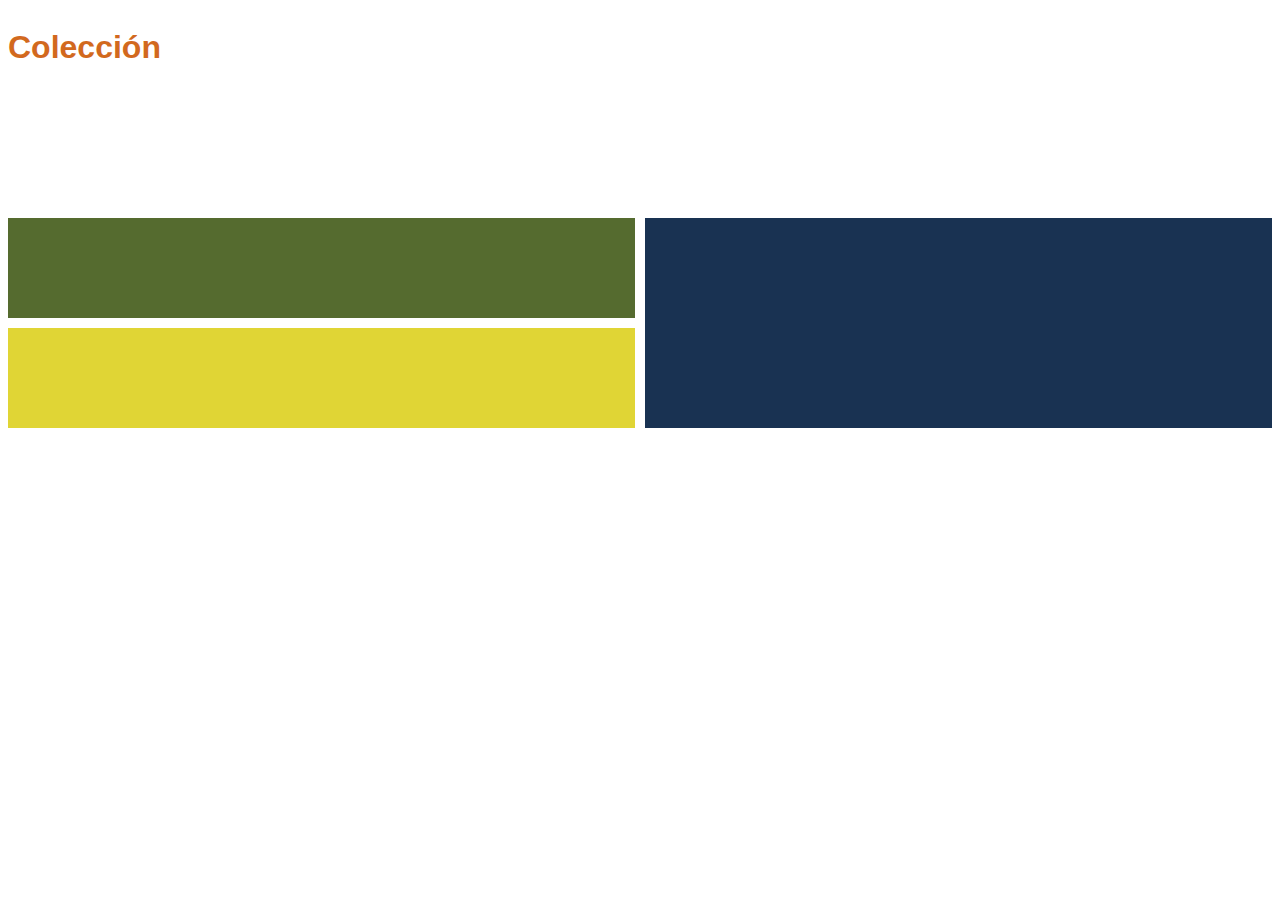
<file: ej3/index.html>
<!DOCTYPE html>
<html lang="en">
<head>
    <meta charset="UTF-8">
    <meta name="viewport" content="width=device-width, initial-scale=1.0">
    <title>Museo</title>
    <link rel="stylesheet" href="styles.css"/>
</head>
<body class="grid-container">
    <h1>Colección</h1>
    <div class="art-container-01" id="primerEjemplo">
        <img id="art-image-01" scr="" alt="">
        <h2 id="art-title-01"></h2>
        <p id="art-description-01"></p>
    </div>
    <div class="art-container-02">
        <img id="art-image-02" scr="" alt="">
        <h2 id="art-title-02"></h2>
        <p id="art-description-02"></p>
    </div>
    <div class="art-container-03">
        <img id="art-image-03" scr="" alt="">
        <h2 id="art-title-03"></h2>
        <p id="art-description-03"></p>
    </div>
    <script src="script.js"></script>
</body>
</html>
</file>
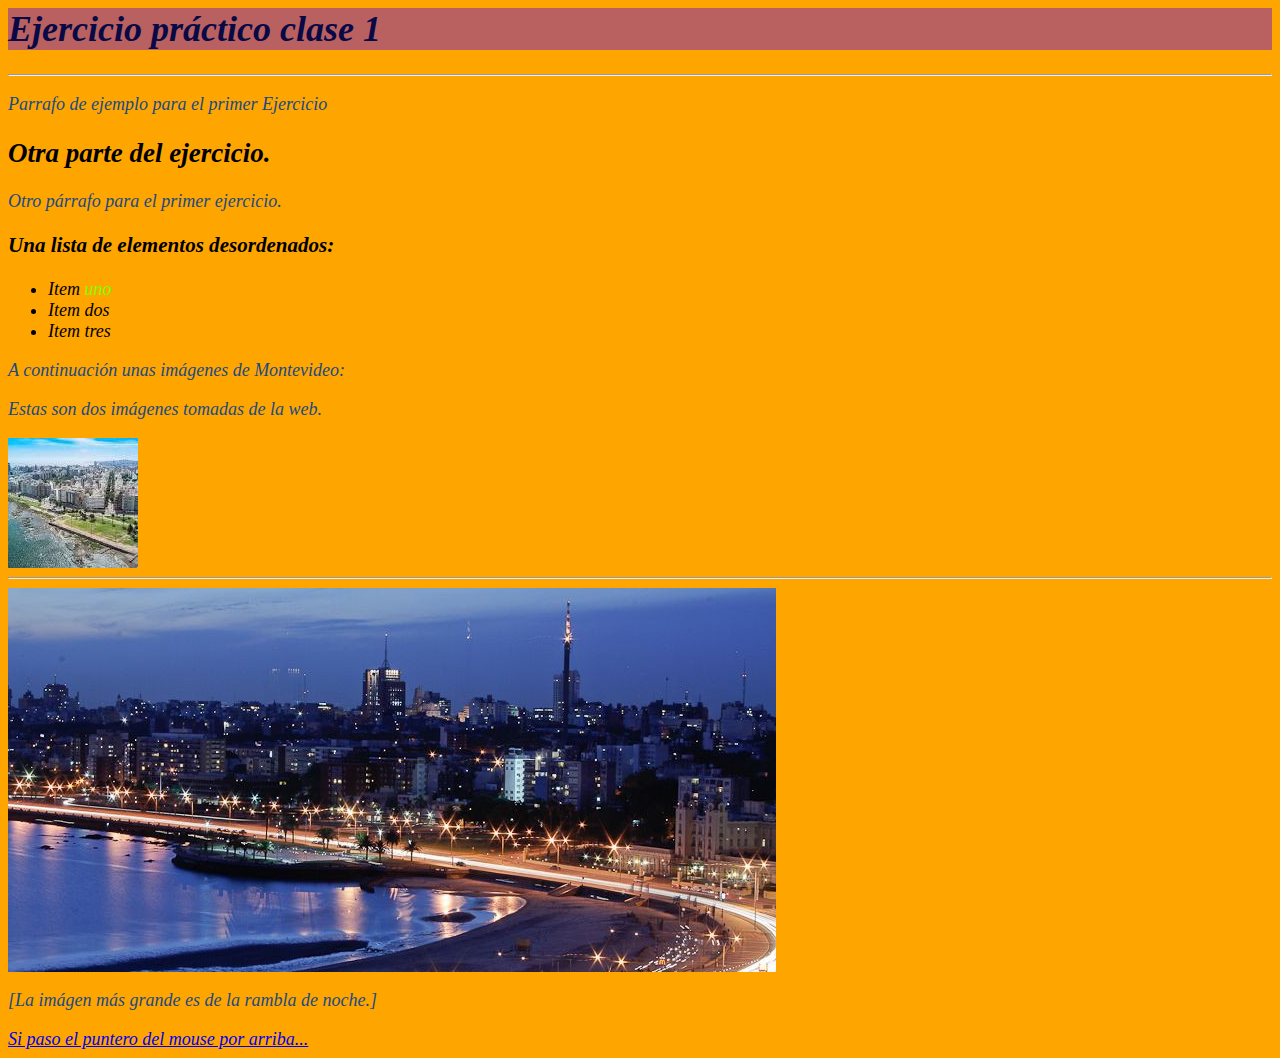
<file: ej1/EJ1.HTML>
<html>
<head>  
<title>Ejercicio 1</title>

<meta have="viewport" context="width=device-width, initial-scale-1"/>

    <link 
    rel="stylesheet" 
    href="hojadeestilo.css"
    />
    
</head>
<body>
<h1>Ejercicio práctico clase 1</h1>
<hr />
<p>Parrafo de ejemplo para el primer Ejercicio</p>
  
<h2>Otra parte del ejercicio.</h2>
<p>Otro párrafo para el primer ejercicio.</p>

<h3>Una lista de elementos desordenados:</h3>
<ul>
    <li>Item <span>uno</span></li>
    <li>Item dos</li>
    <li>Item <em>tres</em></li>
</ul>

<p>A continuación unas imágenes de Montevideo:</p>
<p class="Crédito de las imágenes."> Estas son dos imágenes tomadas de la web.</p>

<div>
    <img draggable="true"src ="images1.jpeg"/>
</div>
<hr/>
<div>
    <img draggable="false"src ="images2.jpeg"/>
</div>


<P class="note">[La imágen más grande es de la rambla de noche.]</P>

<a href="#">Si paso el puntero del mouse por arriba...</a>

</body>
</html>
</file>
<file: ej3/styles.css>
.grid-container{
    display: grid;
    grid-template-columns: 1fr 1fr;
    grid-template-rows: 200px 100px 100px;
    gap: 10px;
}

h1{
    font-family: Verdana, Geneva, Tahoma, sans-serif;
    font-size: 2rem;
    color:chocolate;
    grid-column: span 2;
}

.art-container-01{
    background-color: darkolivegreen;
    height: 100px;
    text-align: center;
}

.art-container-02{
    background-color: rgb(25, 50, 82);
    height: 210px;
}

.art-container-03{
    background-color: rgb(224, 213, 53);
    height: 100px;
}

#art-image{

}
</file>
<file: ej1/hojadeestilo.css>
body{

background-color: orange; 
font-size: large;
font-style: italic;


}

h1{
    color: rgb(9, 9, 70);
    background-color: rgb(185, 97, 97);
}

p{
    color:rgb(25, 74, 131);
}


ul li span {
    color:chartreuse;
}

@media (any-hover: hover) {
    a:hover {
      background: yellow;
    }

  }

  @media (width < 550px) and (width > 300px) {
    a:hover {
      background: rgb(179, 12, 20);
    }
    
  }

  @media (min-width: 30rem) and (orientation: landscape) {
    a:hover {
        background: rgb(29, 173, 184);
      }
  }
</file>
